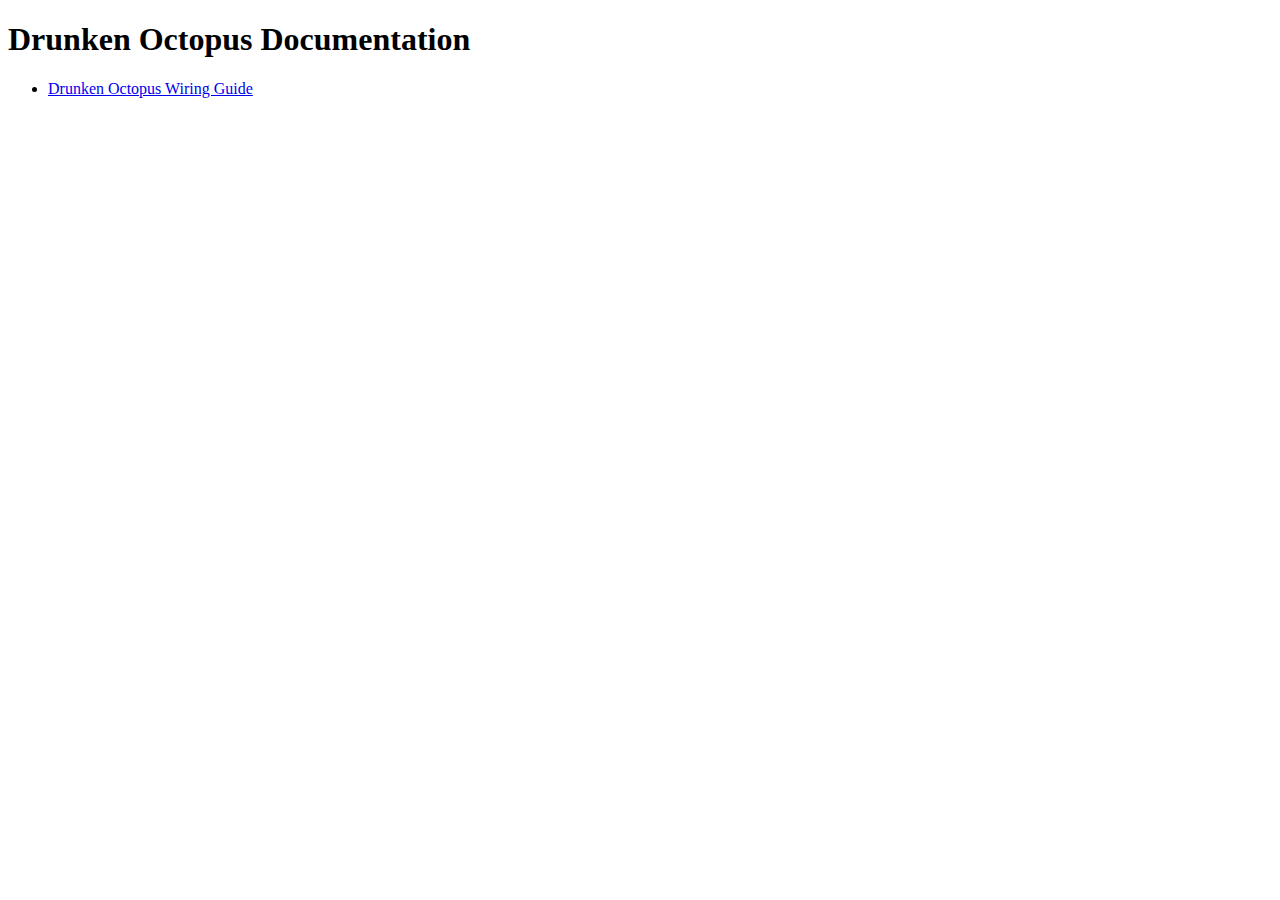
<file: docs/index.html>
<!DOCTYPE html>
<html lang="en">
  <head>
    <meta charset="utf-8">
    <title>Drunken Octopus Documentation</title>
  </head>
  <body>
    <h1>Drunken Octopus Documentation</h1>
    <ul>
        <li><a href="pinouts/index.html">Drunken Octopus Wiring Guide</a></li>
    </ul>
  </body>
</html>
</file>
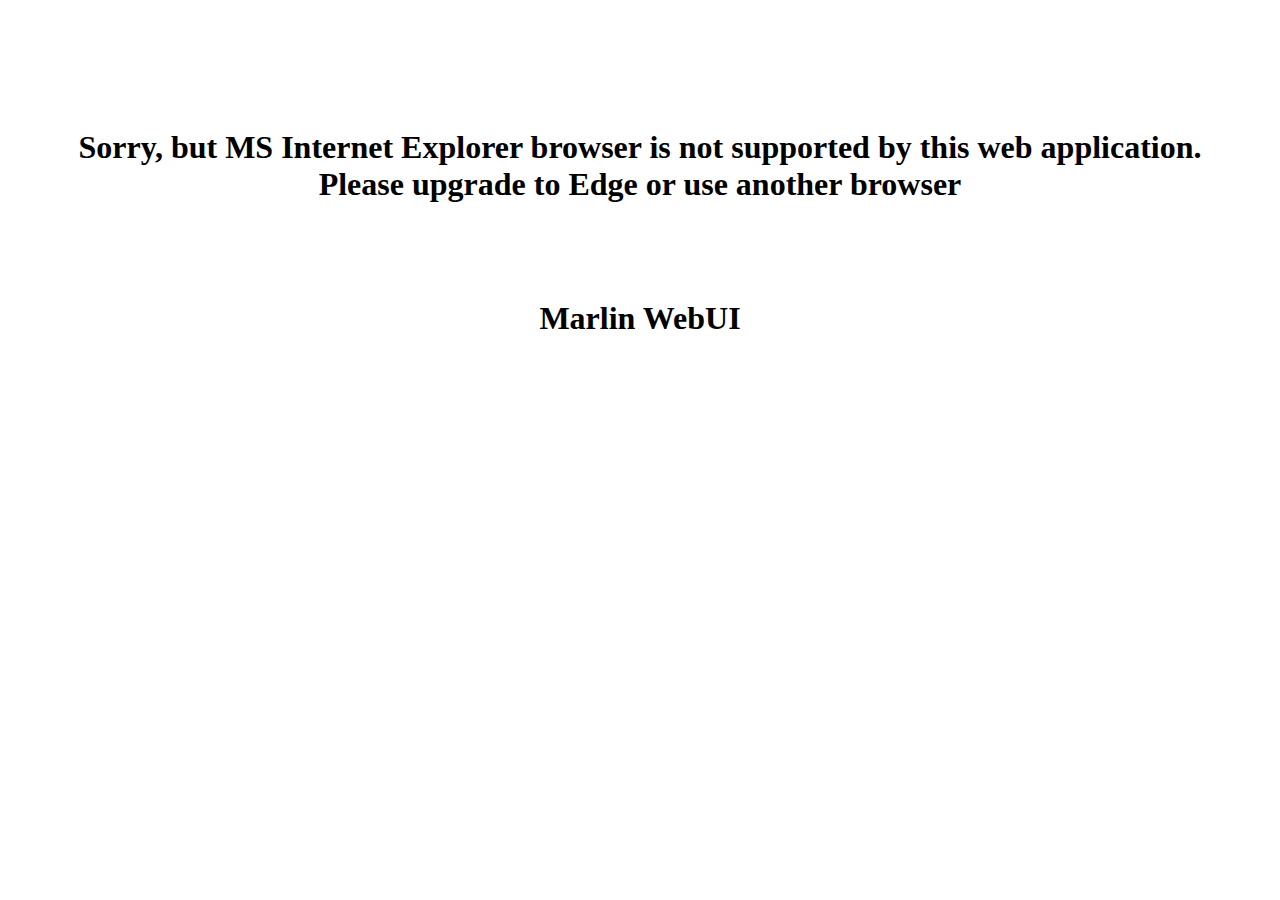
<file: data/www/index-ie.html>
﻿<!doctype html>
<html lang="en">
  <head>
    <meta charset="UTF-8" />
    <meta name="Title" content="Marlin WebUI" />
    <meta name="Description" content="Marlin WebUI based on E4d@box WebUI" />
    <meta name="Generator" content="E4d@box" />
    <meta name="Owner" content="E4d@box" />
    <meta name="Author" content="MandrakeDesign" />
    <meta name="google" content="notranslate" />
    <meta http-equiv="Content-Language" content="en_GB" />
    <title>Marlin WebUI</title>
    <link rel="shortcut icon" href="#" />
  </head>
  <body>
    <div style="padding-top:100px; text-align:center">
      <h1>Sorry, but MS Internet Explorer browser is not supported by this web application.<br>Please upgrade to Edge or use another browser</h1>
      <br><br><br>
      <h1>Marlin WebUI</h1>
    </div>
  </body>
</html>
</file>
